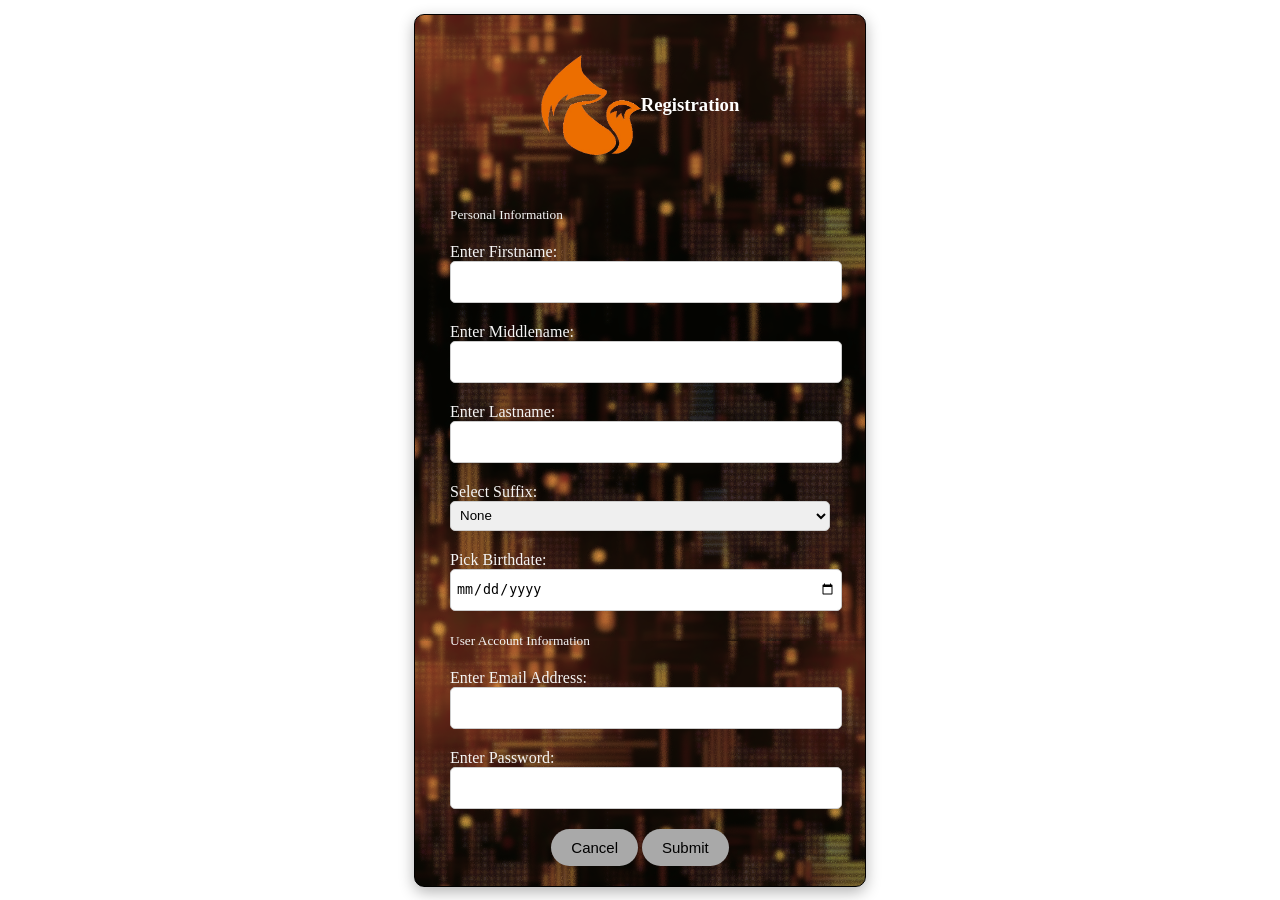
<file: index.html>
<!DOCTYPE html>
<html lang="en">
<head>
    
    <title>Registration Page</title>
    <link rel="icon" type="image/x-icon" href="foxx.png.png">
    <link rel="stylesheet" type="text/css" href="style.css">
</head>

<body>

	<form action="">
		<div id="container">
			<div id="logoArea">
				<img src="foxx.png.png">
				<h3>Registration</h3>
			</div>

			<div id="inputFieldArea">
				<small>Personal Information</small>
				<div class="groupField">
					<label>Enter Firstname: </label><br>
					<input text ="text" id="fname" autocomplete="off" required>
			</div>
				<div class="groupField">
					<label>Enter Middlename: </label><br>
					<input text ="text" id="mname" autocomplete="off" required>	
			</div>
				<div class="groupField">
					<label>Enter Lastname: </label><br>
					<input text ="text" id="lname" autocomplete="off" required>	
			</div>
				<div class="groupField">
					<label>Select Suffix: </label><br>
					<select id="suffix" onautocomplete="off" required>
						<option>None</option>
						<option>Jr.</option>
						<option>Sr.</option>
						<option>I</option>
						<option>II</option>
						<option>III</option>
						<option>IV</option>
						<option>V</option>
			</select>
		</div>
			<div class="groupField">
				<label>Pick Birthdate: </label><br>
				<input type="date" id="bdate" autocomplete="off" required>	
		</div>
			<small>User Account Information</small>
			<div class="groupField">
				<label>Enter Email Address: </label><br>
				<input type="email" id="email" autocomplete="off" required>
					</div>
			<div class="groupField">
				<label>Enter Password: </label><br>
				<input type="password" id="password" autocomplete="off" required>
					</div>
			<div id="buttonArea">
				<button type="reset">Cancel</button>
				<button type="sumbit">Submit</button>
					</div>
				</div>
			</div>
		</form>
	</body>
</html>
</file>
<file: style.css>
body {
    font-family: 'Times New Roman', serif;
    background-color:;
    display: flex;
    justify-content: center;
    align-items: center;
    height: 100vh;
    margin: 0;
}

#container {

	color: whitesmoke;
    width: 450px;
    border: 1px solid	black	;
    height: auto;			;
    margin: auto;
    background-image: url("ourens.png");
    box-shadow: 0px 5px 15px rgba(0, 0, 0, 0.3);
    border-radius: 10px;
    padding: 0px;

}
#container h3 {
	color: white;
}

#logoArea {
padding: 30px;
  display:flex	;
  justify-content: 	center	;
  align-items: 	center	;
  color: 	black;
  margin: 	10px;
  border-radius: 	10px 10px 0px 0px;
  position: 	relative;
}

#logoArea img {

    width: 100px;
    height: 100px;
}


#inputFieldArea {
    width: 380px;
    margin: 20px auto;
}

.groupField {
    margin: 20px auto;
}

.groupField input,
.groupField select {
    width: 100%;
    height: 30px;
    padding: 5px;
    border: 1px solid #ccc;
    border-radius: 5px;
}

.groupField input:focus,
.groupField select:focus {
    outline: none;
    border-color: orangered;
}

#buttonArea {
    text-align: center;
    margin-top: 20px auto;
}

#buttonArea button {
    background-color: darkgray;
    border: none;
    padding: 10px 20px;
    border-radius: 50px;
    font-size: 15px;
    cursor: pointer;
    transition: background-color 0.3s ease;
}

#buttonArea button:hover {
    background-color: lightgray;
}
</file>
